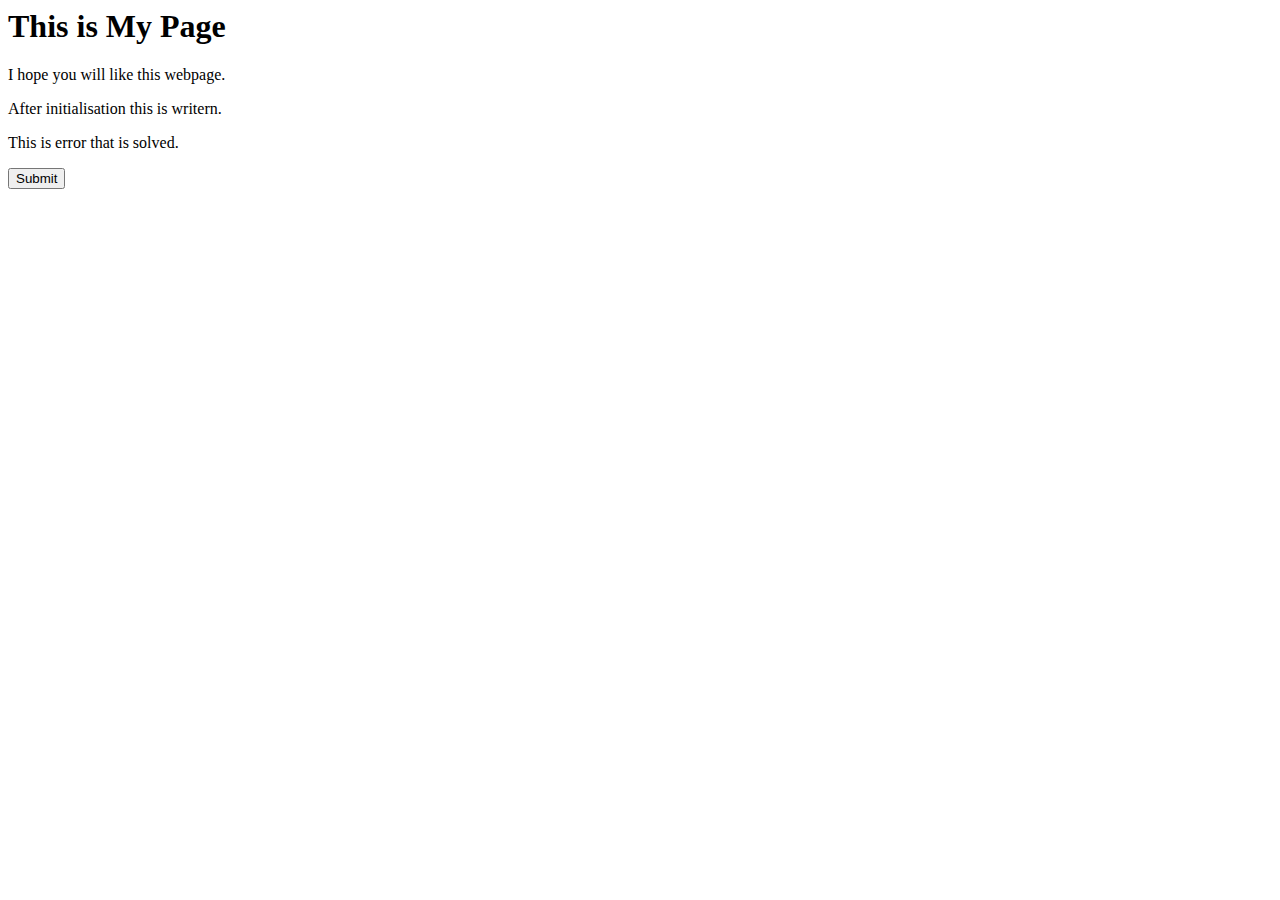
<file: index.html>
<html>
<title>My Webpage</title>
<body>
<h1>This is My Page</h1>
<p>I hope you will like this webpage.</p>
<p>After initialisation this is writern.</p>
<p>This is error that is solved.</p>
<button>Submit</button>
</body>
</html>
</file>
